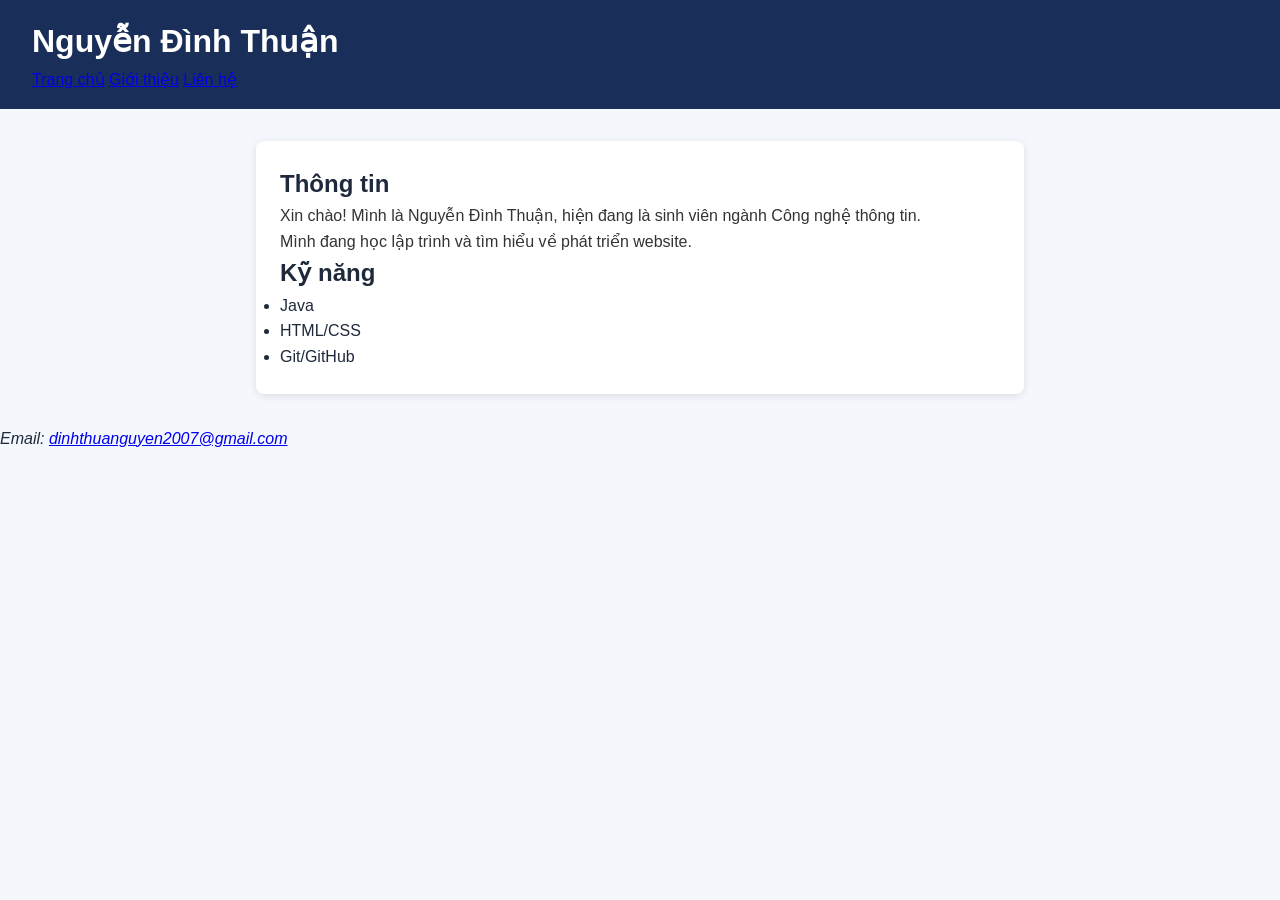
<file: my-website/index.html>
<!DOCTYPE html>
<html lang="vi">
<head>
    <meta charset="UTF-8">
    <meta name="viewport" content="width=device-width, initial-scale=1.0">

    <!--Title: Trang chủ và Thông tin cá nhân -->
    <title>Nguyễn Đình Thuận | ĐH Gia Định</title>
    <meta name="description" content="Khám phá trang cá nhân của Nguyễn Đình Thuận, tìm hiểu thông tin, kỹ năng lập trình và quá trình học tập trong ngành Công nghệ thông tin.">
    <link rel="stylesheet" href="css/style.css">
</head>

<body>

    <header>
        <h1 id="main-title">Nguyễn Đình Thuận</h1>

        <nav>
            <a href="index.html">Trang chủ</a>
            <a href="about.html">Giới thiệu</a>
            <a href="contact.html">Liên hệ</a>
        </nav>
    </header>

    <main>
        <div class="card">
        <section>
            <h2>Thông tin</h2>
            <p class="hightlight">
                Xin chào! Mình là Nguyễn Đình Thuận,
                hiện đang là sinh viên ngành Công nghệ thông tin.
            </p>
            <p>
                Mình đang học lập trình và tìm hiểu về phát triển website.
            </p>
        </section>

        <section>
            <h2>Kỹ năng</h2>
            <ul>
                <li>Java</li>
                <li>HTML/CSS</li>
                <li>Git/GitHub</li>
            </ul>
        </section>
    </div>
    </main>

    <footer>
        <address>
            Email: <a href="mailto:dinhthuanguyen2007@gmail.com">
                dinhthuanguyen2007@gmail.com
            </a>
        </address>
    </footer>

</body>
</html>
</file>
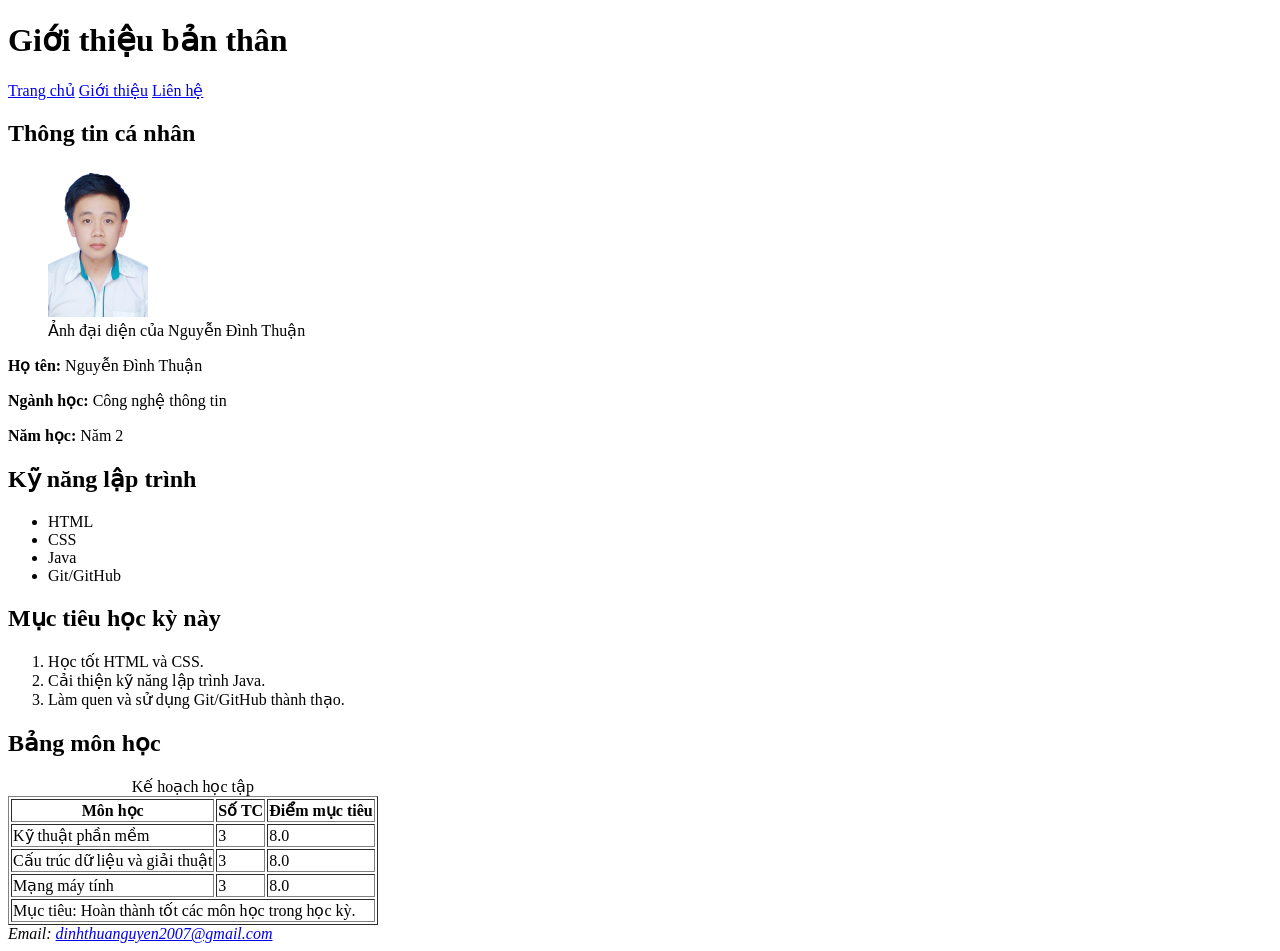
<file: my-website/about.html>
<!DOCTYPE html>
<html lang="vi">
<head>
    <meta charset="UTF-8">
    <meta name="viewport" content="width=device-width, initial-scale=1.0">
    <title>Giới thiệu - Nguyễn Đình Thuận</title>
</head>

<body>

    <header>
        <h1>Giới thiệu bản thân</h1>

        <nav>
            <a href="index.html">Trang chủ</a>
            <a href="about.html">Giới thiệu</a>
            <a href="contact.html">Liên hệ</a>
        </nav>
    </header>

    <main>

        <section>
            <h2>Thông tin cá nhân</h2>

            <figure>
                <img 
                    src="avatar.jpg"
                    alt="Ảnh đại diện của Nguyễn Đình Thuận"
                    height="150">
                <figcaption>Ảnh đại diện của Nguyễn Đình Thuận</figcaption>
            </figure>

            <p><strong>Họ tên:</strong> Nguyễn Đình Thuận</p>
            <p><strong>Ngành học:</strong> Công nghệ thông tin</p>
            <p><strong>Năm học:</strong> Năm 2</p>
        </section>

        <section>
            <h2>Kỹ năng lập trình</h2>

            <ul>
                <li>HTML</li>
                <li>CSS</li>
                <li>Java</li>
                <li>Git/GitHub</li>
            </ul>
        </section>

        <section>
            <h2>Mục tiêu học kỳ này</h2>

            <ol>
                <li>Học tốt HTML và CSS.</li>
                <li>Cải thiện kỹ năng lập trình Java.</li>
                <li>Làm quen và sử dụng Git/GitHub thành thạo.</li>
            </ol>
        </section>

        <section>
            <h2>Bảng môn học</h2>

            <table border="1">
                <caption>Kế hoạch học tập</caption>

                <thead>
                    <tr>
                        <th>Môn học</th>
                        <th>Số TC</th>
                        <th>Điểm mục tiêu</th>
                    </tr>
                </thead>

                <tbody>
                    <tr>
                        <td>Kỹ thuật phần mềm</td>
                        <td>3</td>
                        <td>8.0</td>
                    </tr>

                    <tr>
                        <td>Cấu trúc dữ liệu và giải thuật</td>
                        <td>3</td>
                        <td>8.0</td>
                    </tr>

                    <tr>
                        <td>Mạng máy tính</td>
                        <td>3</td>
                        <td>8.0</td>
                    </tr>
                </tbody>

                <tfoot>
                    <tr>
                        <td colspan="3">Mục tiêu: Hoàn thành tốt các môn học trong học kỳ.</td>
                    </tr>
                </tfoot>

            </table>
        </section>

    </main>

    <footer>
        <address>
            Email:
            <a href="mailto:dinhthuanguyen2007@gmail.com">
                dinhthuanguyen2007@gmail.com
            </a>
        </address>
    </footer>

</body>
</html>
</file>
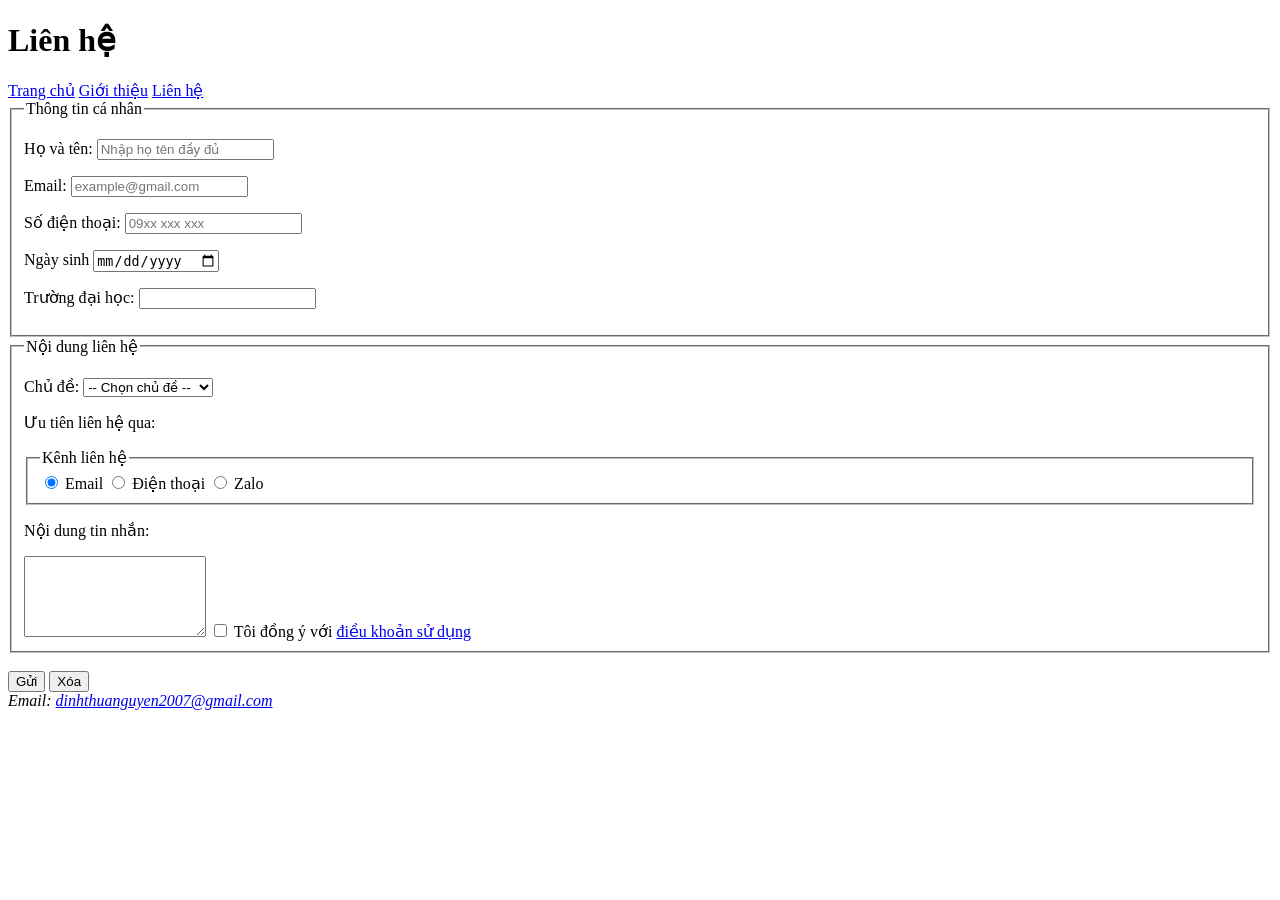
<file: my-website/contact.html>
<!DOCTYPE html>
<html lang="vi">
<head>
    <meta charset="UTF-8">
    <meta name="viewport" content="width=device-width, initial-scale=1.0">
    <title>Liên hệ - Nguyễn Đình Thuận</title>
</head>

<body>

    <header>
        <h1>Liên hệ</h1>

        <nav>
            <a href="index.html">Trang chủ</a>
            <a href="about.html">Giới thiệu</a>
            <a href="contact.html">Liên hệ</a>
        </nav>
    </header>

    <main>

        <form>

            <fieldset>
                <legend>Thông tin cá nhân</legend>

                <p>
                    <label for="fullname">Họ và tên:</label>
                    <input
                        type="text"
                        id="fullname"
                        name="fullname"
                        placeholder="Nhập họ tên đầy đủ"
                        required minlength="2" maxlength="100">
                </p>

                <p>
                    <label for="email">Email:</label>
                    <input
                        type="email"
                        id="email"
                        name="email"
                        placeholder="example@gmail.com"
                        required>
                </p>

                <p>
                    <label for="phone">Số điện thoại:</label>
                    <input
                        type="tel"
                        id="phone"
                        name="phone"
                        placeholder="09xx xxx xxx"
                        pattern="[0-9]{10,11}">
                </p>

                <p>
                    <label for="date of birth">Ngày sinh</label>
                    <input type="date"
                    id="date"
                    name="date"
                    placeholder="dd/mm/yyyy">
                </p>

                <p>
                    <label for="truong">Trường đại học:</label>
                    <input type="text" id="truong" name="truong" list="ds-truong">

                    <datalist id="ds-truong">
                    <option value="Đại học Công nghiệp TP.HCM">
                    <option value="Đại học Kinh tế TP.HCM">
                    <option value="Đại học Quốc gia TP.HCM">
                    <option value="Đại học Sư phạm Kỹ thuật TP.HCM">
                    </datalist>
                </p>

            </fieldset>

            <fieldset>
                <legend>Nội dung liên hệ</legend>

                <p>
                    <label for="subject">Chủ đề:</label>

                    <select id="subject" name="subject">
                        <option value="">-- Chọn chủ đề --</option>
                        <option value="hoc-tap">Hỗ trợ kỹ thuật</option>
                        <option value="lien-he">Học tập / Trao đổi</option>
                        <option value="khac">Khác</option>
                    </select>
                </p>

                <p>
                    <label> Ưu tiên liên hệ qua: </label>
                    <fieldset>
                        <legend>Kênh liên hệ</legend>
                        <input type="radio" id="via-email" name="contact-via" value="email" checked>
                        <label for="via-email">Email</label>
                        <input type="radio" id="via-email" name="contact-via" value="phone">
                        <label for="via-phone">Điện thoại </label>
                        <input type="radio" id="via-zalo" name="contact-via" value="zalo">
                        <label for="via-zalo">Zalo</label>
                    </fieldset>
                </p>

                <p>
                    <label for="message">Nội dung tin nhắn:</label>
                </p>

                <textarea
                    id="message"
                    name="message"
                    rows="5"
                    placeholder="Nhập nội dung tin nhắn..."
                    required minlength="10"
                    maxlength="500">
                </textarea>

                    <label>
                        <input type="checkbox" name="agree" required>
                        Tôi đồng ý với <a href="#"> điều khoản sử dụng </a>
                    </label>

            </fieldset>

            <br>

            <button type="submit">Gửi</button>
            <button type="reset">Xóa</button>

        </form>

    </main>

    <footer>
        <address>
            Email:
            <a href="mailto:dinhthuanguyen2007@gmail.com">
                dinhthuanguyen2007@gmail.com
            </a>
        </address>
    </footer>

</body>
</html>
</file>
<file: my-website/css/style.css>
* {
    box-sizing: border-box;
    margin: 0;
    padding: 0;
}body {
    font-family: Arial, sans-serif;
    background-color: #f4f7fb;
    color: #1e293b;
    line-height: 1.6;
}
header {
    background-color: #1a2e5a;
    padding: 16px 32px;
    color: white;
}
main {
    max-width: 800px;
    margin: 0 auto;
    padding: 32px 16px;
}
.card {
    background: white;
    padding: 24px;
    border-radius: 8px;
    box-shadow: 0 2px 8px rgba(0, 0, 0, 0.1);
}
p {
    color: #333;
    line-height: 1.6;
}

.highlight {
    background: #fef3c7;
    padding: 4px 8px;
}

#main-title {
    font-size: 2rem;
    color: white ;
}

a:hover {
    color: #1d6fa4;
    text-decoration: none;
}
</file>
